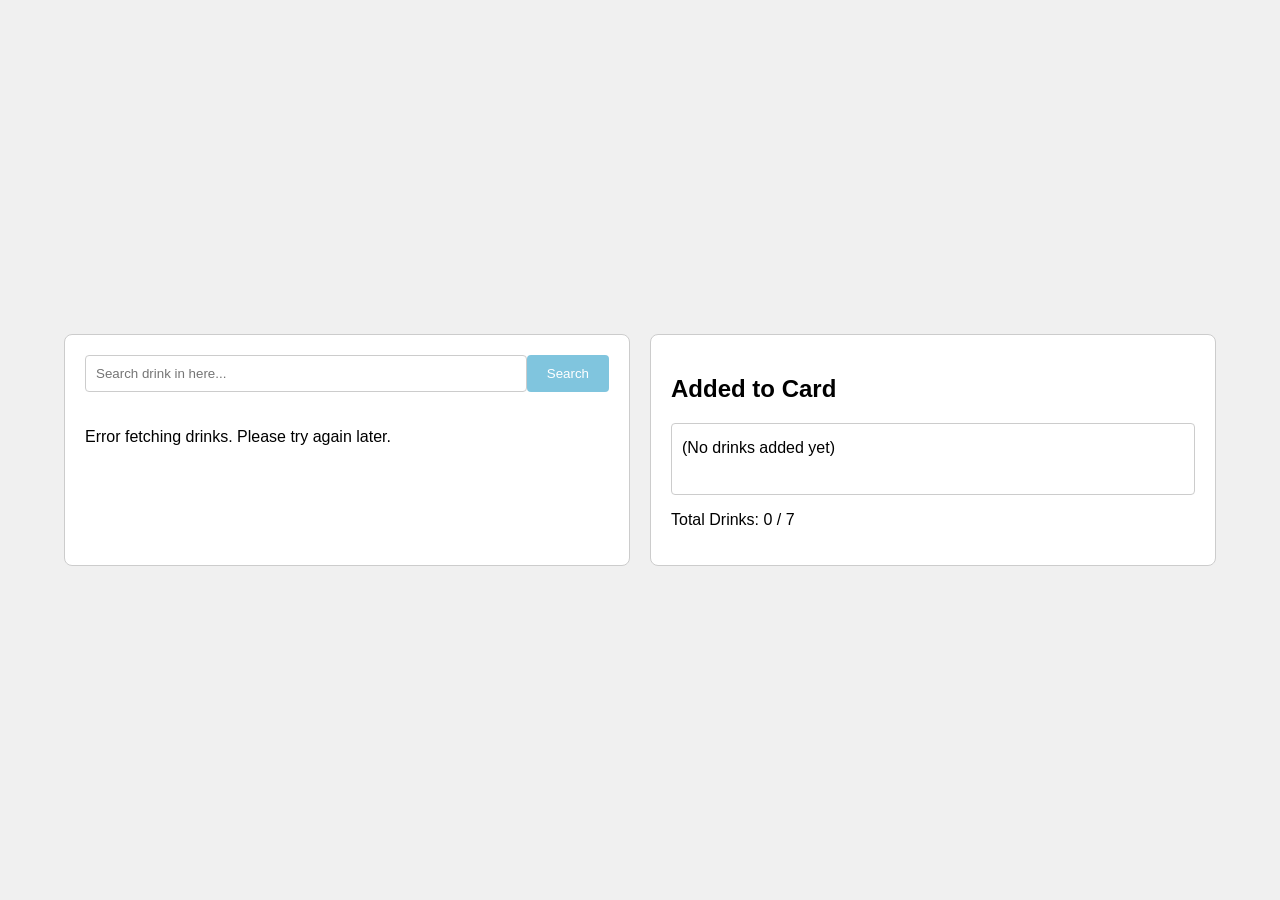
<file: Assignment02-livelink-project/index.html>
<!DOCTYPE html>
<html>
<head>
    <title>Drink card Project</title>
    <link rel="stylesheet" href="style.css">
</head>
<body>
    <div class="container">
        <aside class="left-column">
            <div class="search-bar">
                <input type="text" id="search-input" placeholder="Search drink in here...">
                <button id="search-button">Search</button>
            </div>
            <div id="drink-cards-container"></div>
        </aside>
        <aside class="right-column">
            <h2>Added to Card</h2>
            <div id="added-drinks-list">
                <p>(No drinks added yet)</p>
            </div>
            <p>Total Drinks: <span id="total-drinks">0</span> / 7</p>
        </aside>
    </div>

    <div id="details-modal" class="modal">
        <div class="modal-content">
            <span class="close-button">&times;</span>
            <div id="modal-details-content"></div>
        </div>
    </div>

    <script src="app.js"></script>
</body>
</html>
</file>
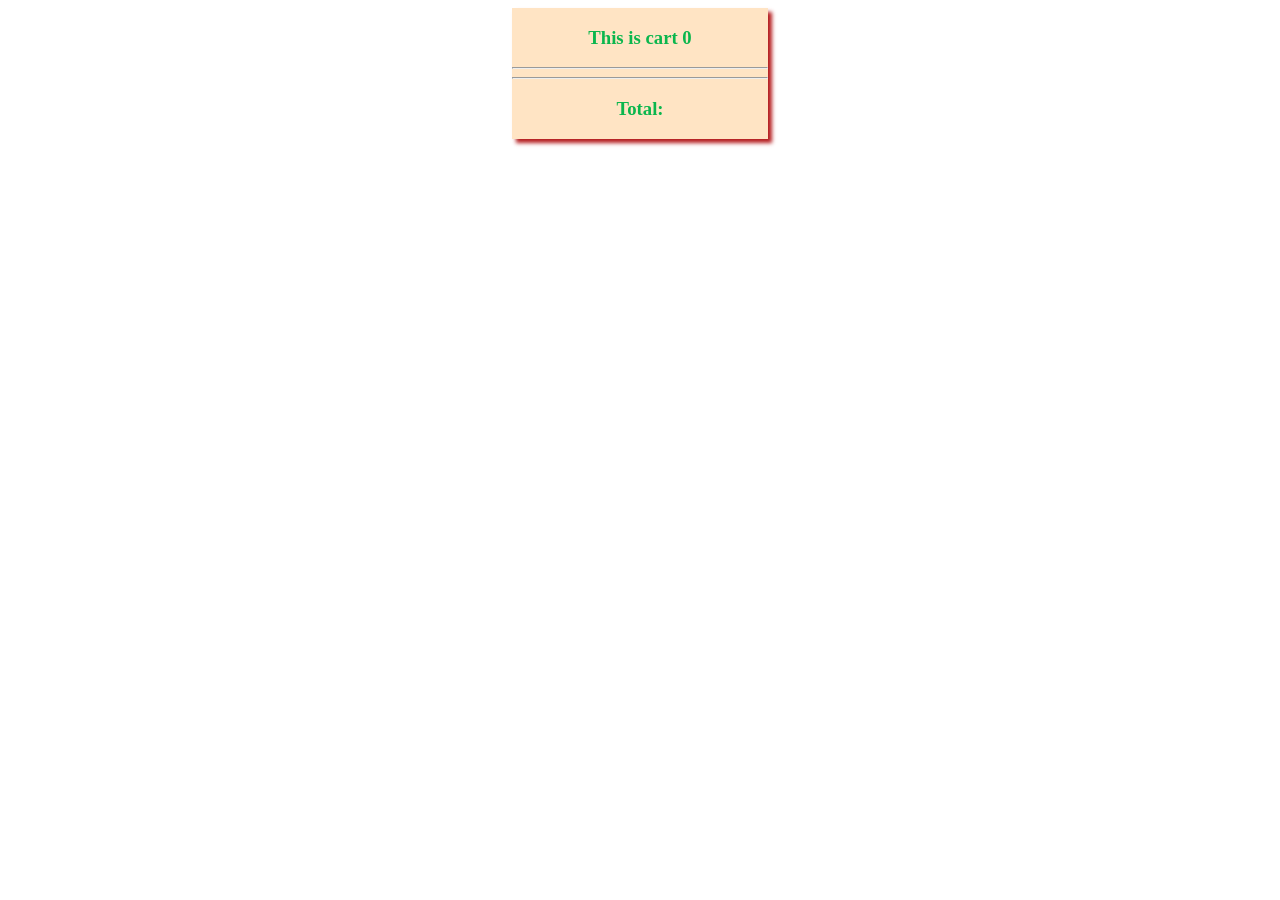
<file: Assignment-2/week02-practice day 02/project02.html>
<!DOCTYPE html>
<html lang="en">
<head>
    <meta charset="UTF-8">
    <meta name="viewport" content="width=device-width, initial-scale=1.0">
    <title>Document</title>
    <link rel="stylesheet" href="project02.css">
</head>
<body>
    <div class="main-container">
        <div id="product-container" class="product-container">

        </div>
        <div class="cart-container">
            <h3>This is cart <span id="count">0</span></h3>
            <hr>
            <div id="card-mani-container" class="card-mani-container">

            </div>
            <hr>
            <h3>Total: <span id="total"></span></h3>
        </div>
    </div>



    <script src="project02.js"></script>
</body>
</html>
</file>
<file: Assignment02-livelink-project/style.css>
body {
    font-family: sans-serif;
    margin: 0;
    padding: 0;
    background-color: #f0f0f0;
    display: flex;
    justify-content: center;
    align-items: center;
    min-height: 100vh;
  }
  
  .container {
    display: flex;
    width: 90%;
    max-width: 1200px;
    gap: 20px;
  }
  
  .left-column, .right-column {
    flex: 1;
    border: 1px solid #ccc;
    padding: 20px;
    background-color: white;
    border-radius: 8px;
  }
  
  .search-bar {
    display: flex;
    margin-bottom: 20px;
  }
  
  #search-input {
    flex: 1;
    padding: 10px;
    border: 1px solid #ccc;
    border-radius: 4px;
  }
  
  #search-button {
    padding: 10px 20px;
    background-color: #80c5de;
    color: white;
    border: none;
    border-radius: 4px;
    cursor: pointer;
  }
  
  #drink-cards-container {
    display: grid;
    grid-template-columns: repeat(auto-fit, minmax(250px, 1fr));
    gap: 20px;
  }
  
  .drink-card {
    border: 1px solid #ccc;
    padding: 10px;
    border-radius: 8px;
    text-align: center;
  }
  
  .drink-card img {
    max-width: 100%;
    height: auto;
    margin-bottom: 10px;
  }
  
  .drink-card h3 {
    margin-bottom: 5px;
  }
  
  .drink-card p {
    margin-bottom: 10px;
  }
  
  .drink-card button {
    padding: 8px 16px;
    background-color: #489090;
    color: white;
    border: none;
    border-radius: 4px;
    cursor: pointer;
  }
  
  .modal {
    display: none;
    position: fixed;
    z-index: 1;
    left: 0;
    top: 0;
    width: 100%;
    height: 100%;
    overflow: auto;
    background-color: rgba(0, 0, 0, 0.4);
  }
  
  .modal-content {
    background-color: #fefefe;
    margin: 15% auto;
    padding: 20px;
    border: 1px solid #888;
    width: 80%;
    max-width: 600px;
    border-radius: 8px;
    position: relative;
  }
  
  .close-button {
    position: absolute;
    top: 10px;
    right: 20px;
    font-size: 20px;
    font-weight: bold;
    color: #333;
    cursor: pointer;
  }
  
  #added-drinks-list {
    padding: 10px;
    border: 1px solid #ccc;
    border-radius: 4px;
    min-height: 50px;
  }
  
  #added-drinks-list p {
    margin: 5px 0;
  }
</file>
<file: Assignment-2/week02-practice day 02/project02.css>
.main-container{
    display: flex;
    justify-content: center;
}
.cart-container{
    width: 20%;
    color: #0bb64d;
    text-align: center;
    margin: auto;
    box-shadow: 4px 4px 4px rgb(181, 29, 31);
    position: fixed;
    background-color: bisque;
}

.product-container{
    display: flex;
    justify-content: space-around;
    flex-wrap: wrap;
    gap: 15px;
    text-align: center;
}
.card{
    border: 1px solid rgb(177, 202, 203);
    padding: 10px;
}
.img{
    width: 200px;
}
</file>
